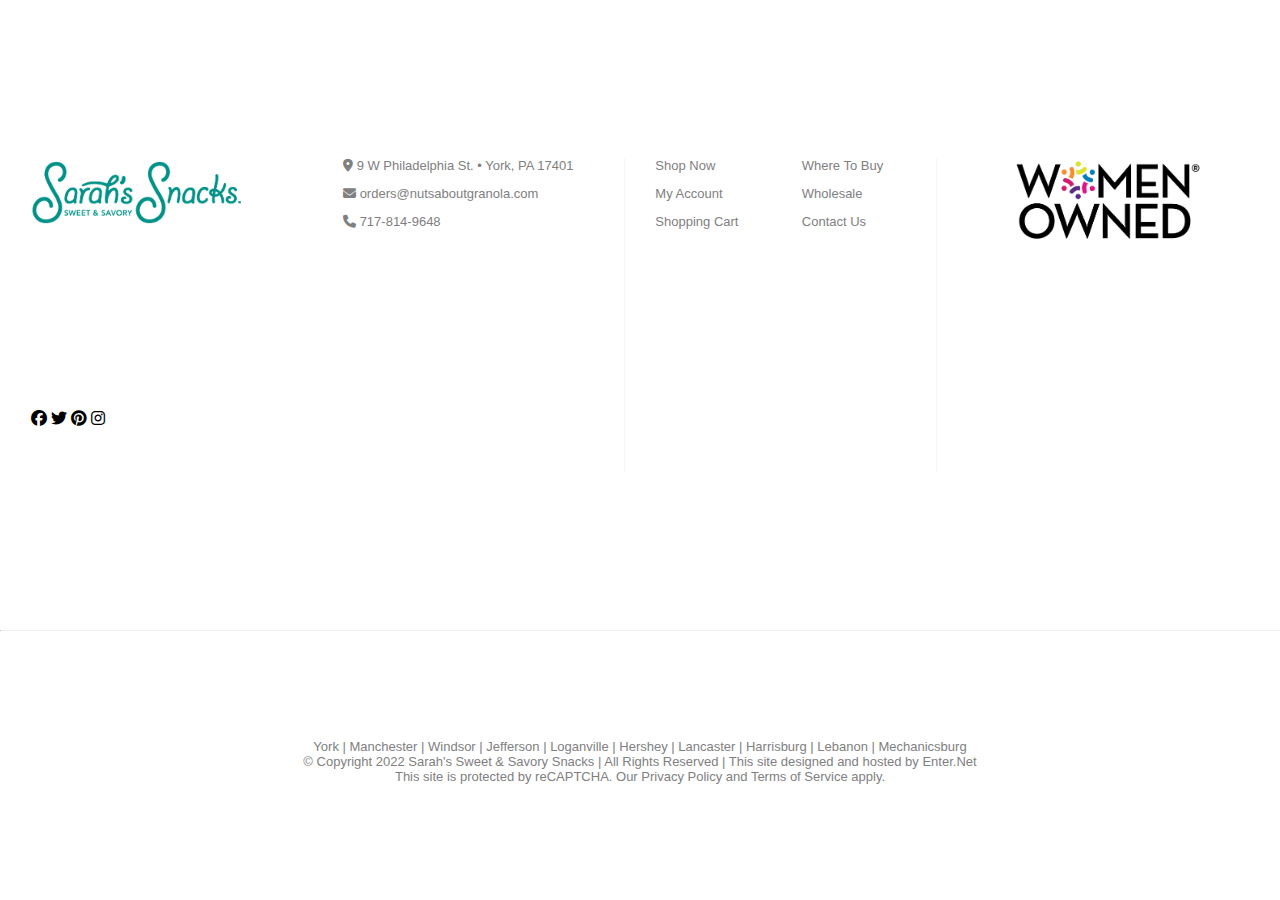
<file: components/footer/footer.html>
<!DOCTYPE html>
<head>
    <link rel="stylesheet" href="./footer.css">
    <link rel="stylesheet" href="https://cdnjs.cloudflare.com/ajax/libs/font-awesome/6.1.2/css/all.min.css">
</head>
<body>
    <div class="foo">
        <div class="f1">
            <div class="logo">
                <img src="/components/footer/assets/head-logo.png">
            </div>
            <div class="contact">
                <i class="fa-brands fa-facebook"></i>
                <i class="fa-brands fa-twitter"></i>
                <i class="fa-brands fa-pinterest"></i>
                <i class="fa-brands fa-instagram"></i>
            </div>

        </div>
        <div class="f2">
           <p><i class="fa-solid fa-location-dot"></i> 9 W Philadelphia St. • York, PA 17401</p>
           <span><i class="fa-solid fa-envelope"></i> orders@nutsaboutgranola.com</span>
           <br>
           <span><i class="fa-solid fa-phone"></i> 717-814-9648</span>
        </div>
        <div class="f3">
            <div class="admin">
                <span>Shop Now</span>
                <br>
                <span>My Account</span>
                <br>
                <span>Shopping Cart</span>
            </div>
            <div class="contact_us">
                <span>Where To Buy</span>
                <br>
                <span>Wholesale</span>
                <br>
                <span>Contact Us</span>
            </div>

        </div>
        <div class="f4">
            <img src="/components/footer/assets/WOB_POSITIVECOLOR_STD.png">
        </div>
    </div>
    <hr class="horizontal">
    <div class="addresses">
            <p>York | Manchester | Windsor | Jefferson | Loganville | Hershey | Lancaster | Harrisburg | Lebanon | Mechanicsburg</p>
            <p>© Copyright 2022 Sarah's Sweet & Savory Snacks | All Rights Reserved | This site designed and hosted by Enter.Net</p>
            <p>This site is protected by reCAPTCHA. Our Privacy Policy and Terms of Service apply.</p>
    </div>
</body>
</html>
</file>
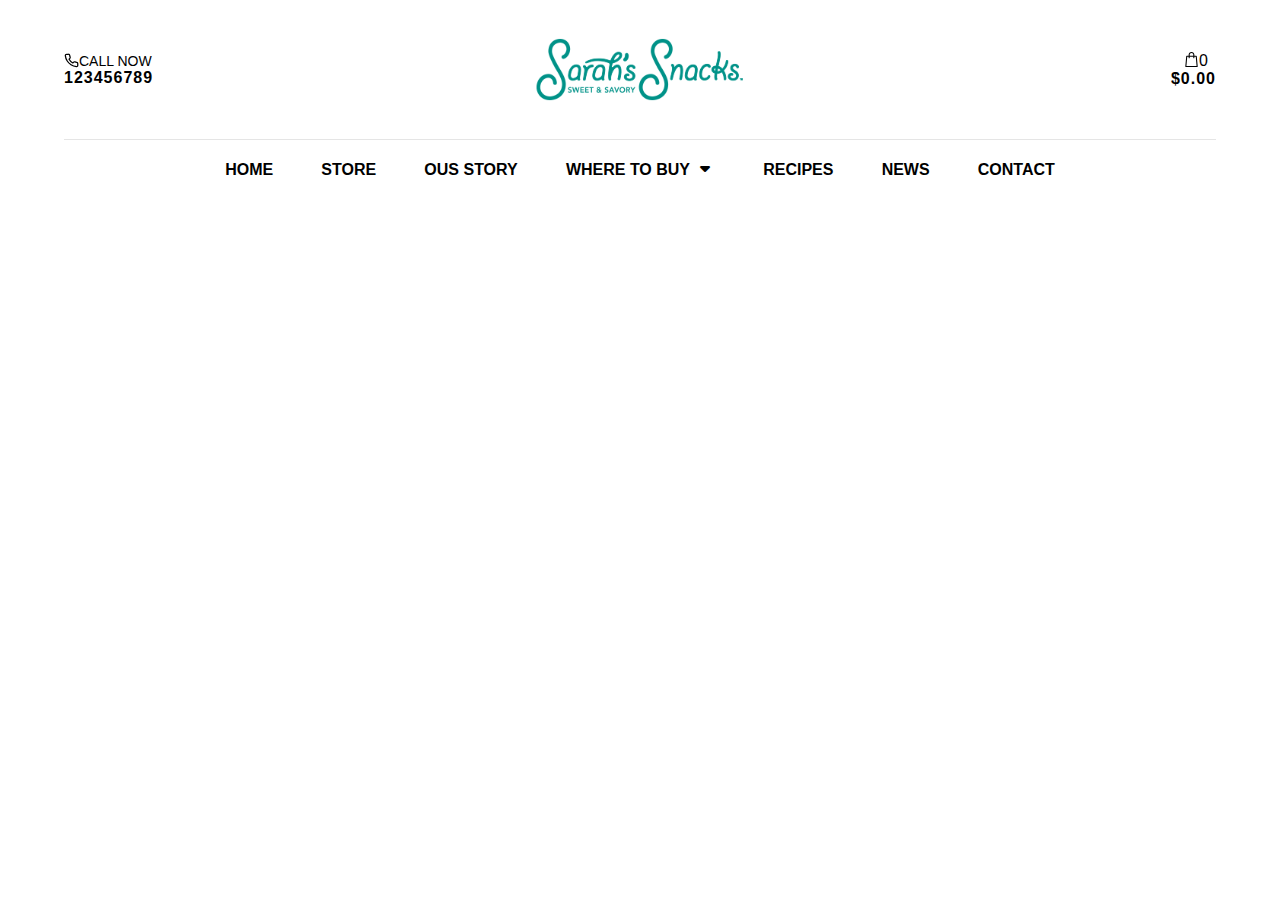
<file: components/header/header.html>
<!DOCTYPE html>
<head>
    <link rel="stylesheet" href="./header.css">
    <link rel="stylesheet" href="https://cdnjs.cloudflare.com/ajax/libs/font-awesome/6.1.2/css/all.min.css">
</head>
<body>

    <style>
        *{
            padding: 0;
            margin: 0;
            box-sizing: border-box;
        }
        header{
            height: 200px;
        }
        
        main{
            height: 200vh;
            width: 100%;
        }
        
        .iHeader{
            width: 100%;
            height: 100%;
        }
        
        footer{
            height: 50vh;
        } 
        
    </style>

    <div class="header_div">
        <div class="logo_row">
            <div class="contact">
                <div class="call_now">
                    <img class="svg_phone" src="./assets/phone.svg" alt="phone.svg">
                    <span>CALL NOW</span>
                </div>
                <h4 class="phone_number">123456789</h4>
            </div>

            <img src="./assets/head-logo-srasnakcs.png" alt="snacks-logo">

           <div class="cart">
            <div class="cart_items">
                <img class="svg_phone" src="./assets/bag.svg" alt="bag.svg">
                <span>0</span>
            </div>
            <h4 class="phone_number">$0.00</h4>
           </div>
        </div>

        <div class="nav_row">
            <div class="home  b">home</div>
            <div class="store">store</div>
            <div class="our story">ous story</div>
            <div class="where yo buy">
                where to buy
                <i class="arrow fa-solid fa-sort-down"></i>
            </div>
            <div class="recipes">recipes</div>
            <div class="news">news</div>
            <div class="contact">contact</div>
        </div>
    </div>
    <script src="./header.js" type="text/javascript"></script>
</body>
</html>
</file>
<file: components/footer/footer.css>
*{
    padding: 0;
    margin: 0;
    box-sizing: border-box;
}
h1{
    font-size: xx-large;
    color: blue;
    background-color: antiquewhite;
}
html{
    height: 100%;
}
body{
    height: 100%;
}
.foo{
    width: 100%;
    height: 70%;
    display: flex;
    justify-content: space-evenly;
    align-items: center;
}
.f1,.f2,.f3,.f4{
    width: 22%;
    height: 50%;
}
.f1{
    display: flex;
    flex-direction: column;
    justify-content: flex-start;
}
.f1 i:hover{
    cursor:pointer;
    color: gray;
    transform: scale(1.1);
}
.f1 img{
    height: 69px;
    width: 212px;
}
.f2{
    color: gray;
    font-family: sans-serif;
    font-size: small;
    border-right: 1px solid whitesmoke;
    width: 22%;
}
.f2 p{
    margin-bottom: 13px;
}
.f2 span{
    margin-bottom: 13px;
    display: inline-block;
}
.f2 span:hover{
    cursor: pointer;
    color:skyblue;
}
.f3{
    color: gray;
    font-family: sans-serif;
    font-size: small;  
    flex-direction: row;
    display: flex;
    justify-content: space-between; 
}
.f3 span{
    margin-bottom: 13px;
    display: inline-block;
}
.f3 span:hover{
    cursor: pointer;
    color:skyblue;
}
.f4{
    display: flex;
    justify-content: center;
}
.admin{
    height: 100%;
    width: 48%;
}
.contact_us{
    height: 100%;
    width: 48%;
}
.f4 img{
    height: 84px;
    width: 190px;
}

.addresses{
    
    width: 100%;
    height: 29%;
    display: flex;
    align-items: center;
    justify-content: center;
    flex-direction: column;
    font-family: sans-serif;
    color: gray;
    font-size: small;
}
html{
    height: 100%;
}
.logo{
    height: 80%;
}
.contact{
    height: 20%;
}

.horizontal{
    border-top: 1px whitesmoke;
}

.contact_us{
    border-right: 1px solid whitesmoke;
}
</file>
<file: components/header/header.css>
*{
    padding: 0;
    margin: 0;
    box-sizing: border-box;
    font-family: sans-serif;
}

.call_now{
    display: flex !important;
    flex-direction: row !important;
}
.cart_items{
    display: flex !important;
    flex-direction: row !important;
    justify-content: flex-end;
    padding-right: .5rem;
}

.call_now span{
    font-size: 14px;
    font-weight: 100;
}

.phone_number{
    letter-spacing: 1px;
}

.header_div{
    width: 100%;
    height: 200px;
    display: flex;
    flex-direction: column;
    align-items: center;
}

.header_div img{
    height: 50%;
}

.svg_phone{
    height: 15px!important;
    width: 15px!important;
}


.logo_row{
    width: 90%;
    height: 70%;
    display: flex;
    justify-content:space-between;
    align-items: center;
    border-bottom: 0.1px solid rgba(1,1,1,.1);}

.logo_row div{
    width: 276px;
    display: flex;
    flex-direction: column;
}

.logo_row .contact{
    align-items: flex-start;
}
.logo_row .cart{
    align-items: flex-end;
}



.nav_row{
    width: 100%;
    height: 30%;
    display: flex;
    justify-content: space-evenly;
    align-items: center;
    padding: 0 15%;
}

.arrow{
    margin-top: -10px;
    margin-left: 10px;
    width: 15px;
    transition: fill 0.5s ease;
}


.nav_row div{
    height: 50px;
    padding: 0 15px;
    display: flex;
    align-items: center;
    text-transform: uppercase;
    text-decoration: none;
    color: black;
    font-weight: 600;
    transition: background-color 0.5s ease;
}

.nav_row div:hover{
    background-color: RGBA(0,0,0,0.05);
    color: rgb(0,146,136);
    fill: rgb(0,146,136);
}
.selected{
    background-color: RGBA(0,0,0,0.05);
    color: rgb(0,146,136) !important;
}

.bag{
    width: 13px;
    margin-right: 5px;
}

.nav_row a:hover{
    
}
</file>
